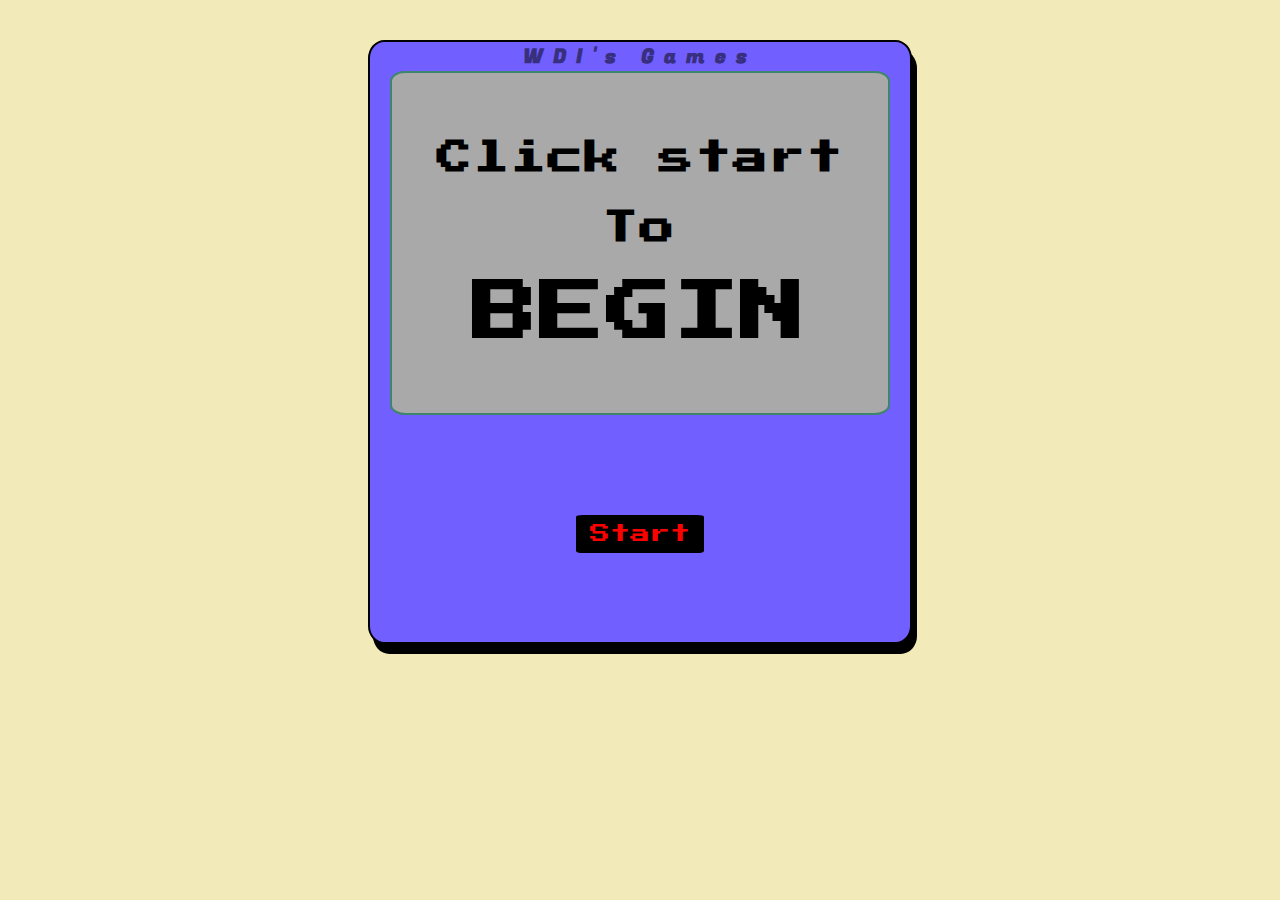
<file: index.html>
<!DOCTYPE html>
<html lang="en">

<head>
    <meta charset="UTF-8">
    <meta name="viewport" content="width=device-width, initial-scale=1.0">
    <meta http-equiv="X-UA-Compatible" content="ie=edge">
    <link rel="stylesheet" href="css/style.css">
    <link href="https://fonts.googleapis.com/css?family=Baloo|Damion|Fugaz+One|Press+Start+2P|Syncopate" rel="stylesheet">
    <link rel="shortcut icon" type="image/ico" href="assets/Tic-Tac-Toe-Game-grey.ico">
    <link rel="stylesheet" href="css/animate.css">
    <title>Project #0 Tic Tac Toe</title>
</head>

<body>
    <div class="introDiv fadeIn animated">
        <h1 class="headerLogo">WDI's Games</h1>
        <div class="welcomeDiv">
            <h1 class="welcoming flash">Click start<br><br>To<br><br><span style=" font-size: 65px">BEGIN</span></h1>
        </div>

        <div class="startBox">
            <a href="tic-tac-toe.html" id="start" class="flash">Start</a>
            <!-- <button id="start">start</button> -->
        </div>
    </div>



    <script src="main.js"></script>
</body>

</html>
</file>
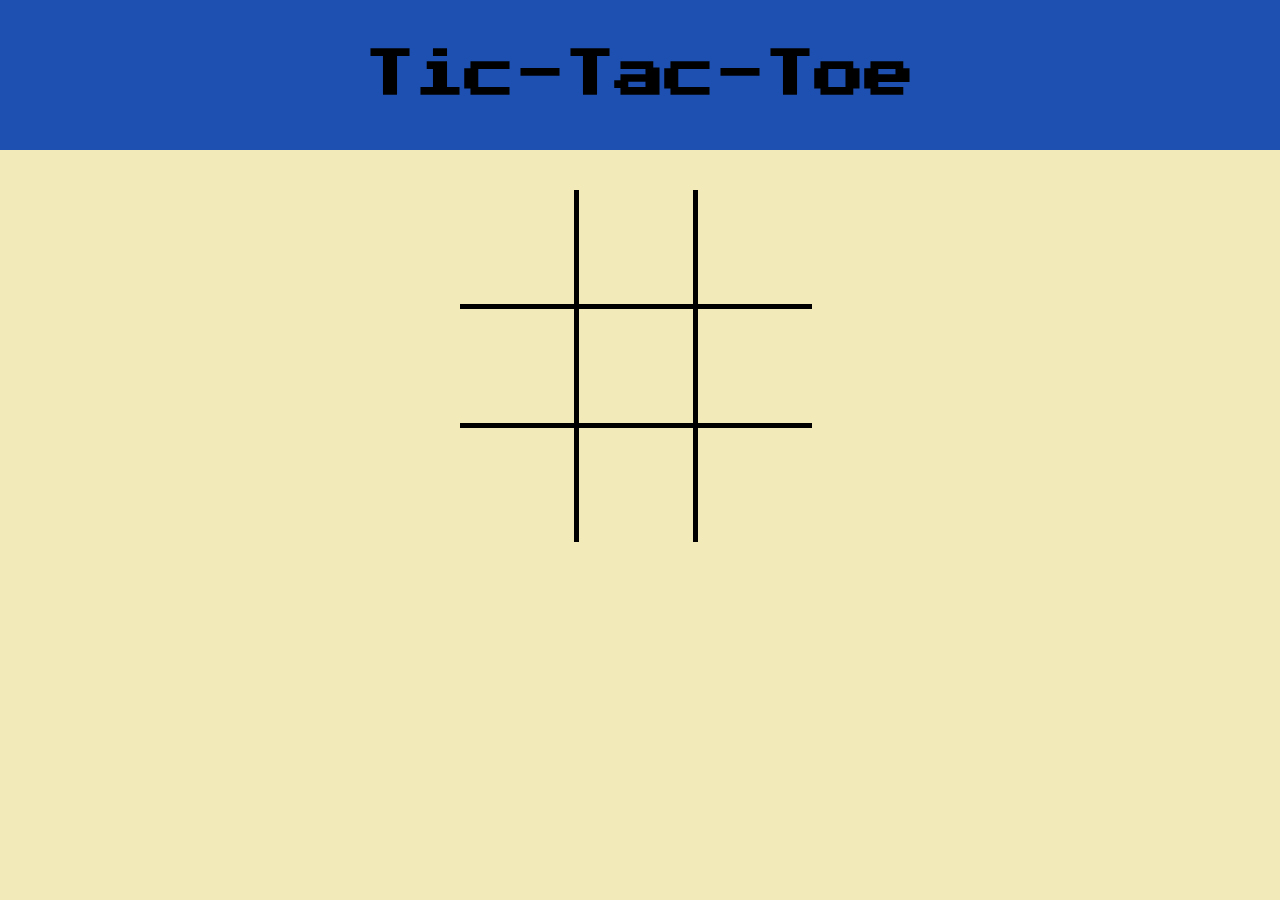
<file: tic-tac-toe.html>
<!-- ///Tic Tac Toe -->

<!DOCTYPE html>
<html lang="en">

<head>
    <meta charset="UTF-8">
    <meta name="viewport" content="width=device-width, initial-scale=1.0">
    <meta http-equiv="X-UA-Compatible" content="ie=edge">
    <link rel="stylesheet" href="css/style.css">
    <title>Tic-Tac-Toe</title>
    <script src="https://code.jquery.com/jquery-3.3.1.min.js" integrity="sha256-FgpCb/KJQlLNfOu91ta32o/NMZxltwRo8QtmkMRdAu8="
        crossorigin="anonymous"></script>
    <link rel="stylesheet" href="https://use.fontawesome.com/releases/v5.4.1/css/all.css" integrity="sha384-5sAR7xN1Nv6T6+dT2mhtzEpVJvfS3NScPQTrOxhwjIuvcA67KV2R5Jz6kr4abQsz"
        crossorigin="anonymous">
    <link href="https://fonts.googleapis.com/css?family=Press+Start+2P" rel="stylesheet">

</head>

<body>
    <header>
        <h1 class="ttt">Tic-Tac-Toe</h1>
    </header>

    <div id="gameboard">
        <div class="row">
            <div class="square bottom right sq1"></div>
            <div class="square bottom right sq2"></div>
            <div class="square bottom sq3"></div>
        </div>
        <div class="row">
            <div class="square bottom right sq4"></div>
            <div class="square bottom right sq5"></div>
            <div class="square bottom sq6"></div>
        </div>
        <div class="row">
            <div class="square right sq7"></div>
            <div class="square right sq8"></div>
            <div class="square sq9"></div>
        </div>
    </div>
    <footer>

    </footer>

    <script src="main.js"></script>
</body>

</html>
</file>
<file: css/style.css>
body{
    margin: 0;
    background-color: #F3EAB9;
}
.headerLogo{
    font-family: 'Fugaz One', cursive;
    margin: auto;
    font-size: 20px;
    letter-spacing: 10px;
    opacity: 0.5;
}
.welcoming{
    font-size: 35px;
    color: black;
    font-family: 'Press Start 2P', cursive;
    letter-spacing: 2px;
}
.introDiv{
    font-family: Arial, Helvetica, sans-serif;
    text-align: center;
    background-color: #7160FF;
    height: 500px;
    width: 500px;
    margin:  40px auto;
    padding: 0px 20px 100px 20px;
    border-radius: 3%;
    border: 2px solid;
    box-shadow: 5px 10px;
    
}
.welcomeDiv{
    background-color:darkgray;
    padding:44px;
    border: 2px solid rgb(61, 134, 105);
    border-radius: 3%;
    margin-bottom: 100px;
}
.startBox{
    display: flex;
    justify-content: center;
    border: 4px solid;
    width: 120px;
    text-align: center;
    margin: auto;
    border-radius: 5%;
    background-color: black;
}
#start{
    padding:5px;
    font-family: 'Press Start 2P', cursive;
    font-size: 20px;
    text-decoration: none;
    color:red;
}

header{
    background-color: #1D50B0;
    text-align: center;
    

}
.ttt{
    margin:0 ;
    font-family: 'Press Start 2P', cursive;
    font-size: 50px;
    padding: 50px 0;
}

#gameboard{
    width:360px;
    margin: 40px auto 0px auto;
}
.row{
    clear:both;
    overflow: hidden;
}
.square{
    float:left;
    width:114px;
    height:79px;
    cursor: pointer;
    font-size: 50px;
    padding-top: 35px;
    text-align: center;
}
.bottom{
    border-bottom: 5px solid black;
}
.right{
    border-right: 5px solid black;
}

/* .animates {
    animation-duration: 2.5s;
    animation-fill-mode: both;
    animation-iteration-count: infinite;
  }
  @keyframes pulse {
    0% {transform: scale(1);}
    50% {transform: scale(1.1);}
    100% {transform: scale(1);}
  } */
</file>
